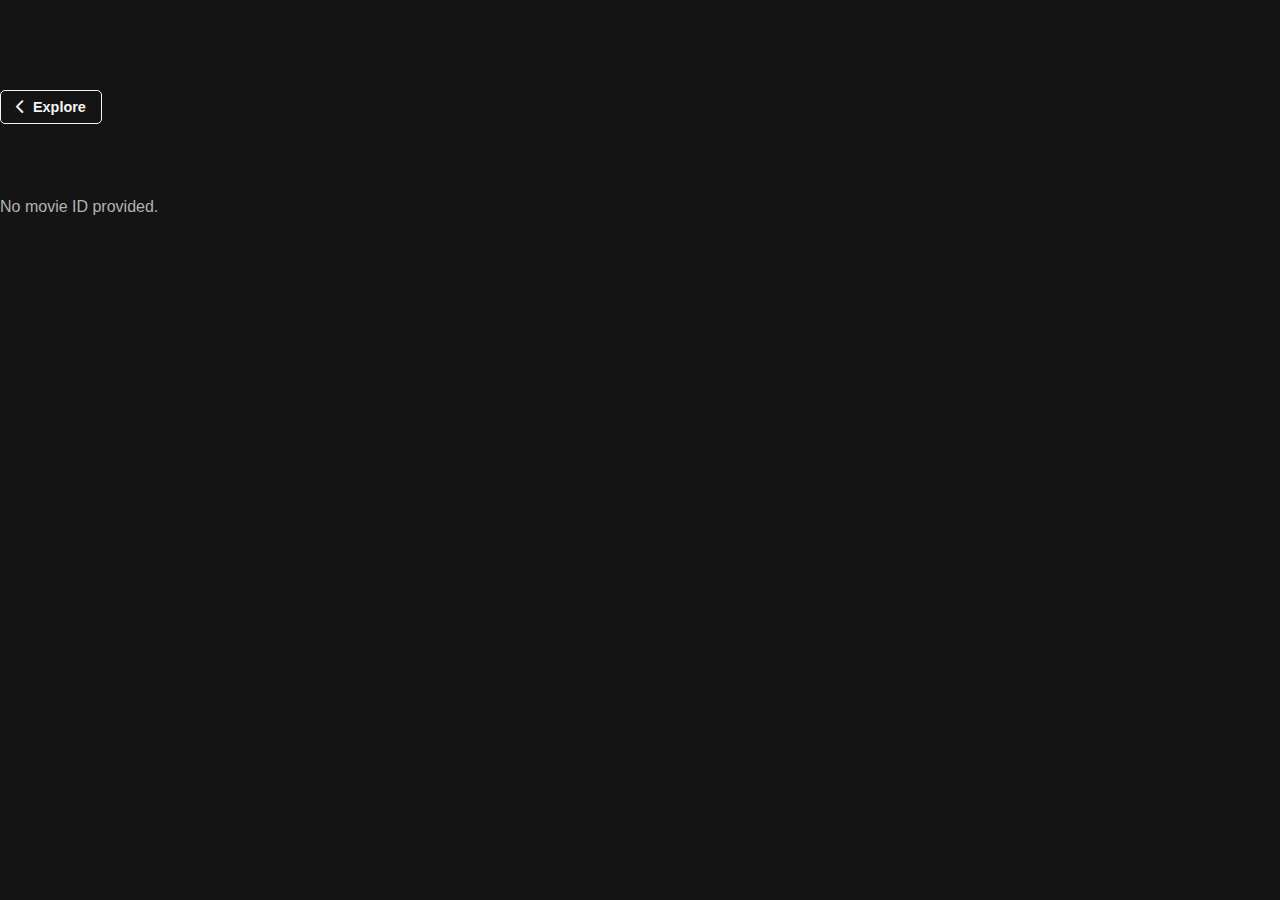
<file: movie-details.html>
<!DOCTYPE html>
<html lang="en">

<head>
    <meta charset="UTF-8">
    <meta name="viewport" content="width=device-width, initial-scale=1.0">
    <title>CineVerse - Movie Details</title>
    <link rel="stylesheet" href="movie-details.css">
    <link rel="stylesheet" href="https://cdnjs.cloudflare.com/ajax/libs/font-awesome/6.0.0-beta3/css/all.min.css">
</head>

<body>
    <main class="details-page-main"><button id="back-to-explore-btn" class="btn btn-secondary back-btn"><i
                class="fas fa-chevron-left"></i>Explore </button>
        <section id="movie-detail-section" class="movie-detail-section">
            <div class="backdrop-overlay"></div>
            <div class="container movie-detail-content">
                <div class="poster-column"><img id="detail-poster" src="" alt="Movie Poster" class="detail-poster">
                </div>
                <div class="info-column">
                    <h1 id="detail-title" class="detail-title"></h1>
                    <p id="detail-tagline" class="detail-tagline"></p>
                    <div class="meta-info"><span id="detail-release-date" class="meta-item"><i
                                class="fas fa-calendar-alt"></i></span><span id="detail-genres" class="meta-item"><i
                                class="fas fa-tags"></i></span><span id="detail-runtime" class="meta-item"><i
                                class="fas fa-clock"></i></span><span id="detail-language" class="meta-item"><i
                                class="fas fa-language"></i></span><span id="detail-rating" class="meta-item"><i
                                class="fas fa-star"></i></span></div>
                    <p id="detail-overview" class="detail-overview"></p>
                    <div class="cast-info">
                        <h3>Top Cast</h3>
                        <div id="detail-cast-list" class="cast-list"></div>
                    </div>
                    <div class="detail-actions"><button id="detail-trailer-btn" class="btn btn-primary trailer-trigger"
                            data-movie-id=""><i class="fas fa-play"></i>Watch Trailer </button><button
                            id="detail-download-btn" class="btn btn-secondary"><i
                                class="fas fa-download"></i>Download</button><button class="btn btn-secondary"><i
                                class="fas fa-plus"></i>Add to List</button></div>
                </div>
            </div>
        </section>
        <div id="video-modal" class="modal">
            <div class="modal-content"><span class="close-btn">&times;
                </span>
                <div id="video-player"></div>
            </div>
        </div>
    </main>
    <script src="index.html"></script>
    <script src="movie-details.js"></script>
</body>

</html>
</file>
<file: movie-details.css>
.details-page-main {
    padding-top: 70px;
    /* Adjust based on your fixed navbar height */
    background-color: var(--dark-bg);
    min-height: calc(100vh - 70px);
    color: var(--text-light);
}

.movie-detail-section {
    position: relative;
    padding: 50px 0;
    overflow: hidden;
}

.movie-detail-section::before {
    content: '';
    position: absolute;
    top: 0;
    left: 0;
    width: 100%;
    height: 100%;
    background-size: cover;
    background-position: center;
    filter: brightness(0.4) blur(10px);
    /* Blurry background effect */
    transform: scale(1.05);
    /* To hide blur edges */
    z-index: 1;
}

.backdrop-overlay {
    position: absolute;
    top: 0;
    left: 0;
    width: 100%;
    height: 100%;
    background: linear-gradient(to top, var(--dark-bg) 10%, transparent 80%);
    /* Gradient over blur */
    z-index: 2;
}

.movie-detail-content {
    position: relative;
    display: flex;
    gap: 40px;
    z-index: 3;
    align-items: flex-start;
}

.poster-column {
    flex-shrink: 0;
    /* Don't allow poster to shrink */
    width: 300px;
    box-shadow: 0 10px 30px rgba(0, 0, 0, 0.5);
    border-radius: 10px;
    overflow: hidden;
}

.detail-poster {
    width: 100%;
    height: auto;
    display: block;
    border-radius: 10px;
}

.info-column {
    flex-grow: 1;
}

.detail-title {
    font-size: 2.8rem;
    color: var(--primary-color);
    margin-bottom: 10px;
    line-height: 1.2;
}

.detail-tagline {
    font-style: italic;
    color: var(--text-muted);
    font-size: 1.1rem;
    margin-bottom: 25px;
}

.meta-info {
    display: flex;
    flex-wrap: wrap;
    gap: 15px 25px;
    margin-bottom: 30px;
    font-size: 0.95rem;
    color: var(--text-light);
}

.meta-item i {
    color: var(--secondary-color);
    margin-right: 8px;
}

.detail-overview {
    font-size: 1.1rem;
    line-height: 1.6;
    margin-bottom: 40px;
    max-width: 800px;
}

.cast-info {
    margin-bottom: 40px;
}

.cast-info h3 {
    font-size: 1.5rem;
    color: var(--secondary-color);
    margin-bottom: 20px;
}

.cast-list {
    display: flex;
    flex-wrap: wrap;
    gap: 20px;
}

.cast-member {
    text-align: center;
    width: 100px;
    /* Fixed width for cast photos */
}

.cast-member img {
    width: 80px;
    height: 80px;
    object-fit: cover;
    border-radius: 50%;
    border: 2px solid var(--primary-color);
    margin-bottom: 8px;
    box-shadow: 0 4px 10px rgba(0, 0, 0, 0.3);
}

.cast-member p {
    font-size: 0.85rem;
    color: var(--text-light);
    line-height: 1.3;
}

.cast-member .character {
    font-size: 0.75rem;
    color: var(--text-muted);
}

.detail-actions {
    display: flex;
    flex-wrap: wrap;
    gap: 15px;
}

.detail-actions .btn-primary,
.detail-actions .btn-secondary {
    padding: 12px 25px;
    font-size: 1rem;
}

/* Responsive adjustments */
@media (max-width: 992px) {
    .movie-detail-content {
        flex-direction: column;
        align-items: center;
        text-align: center;
    }

    .poster-column {
        width: 250px;
        margin-bottom: 30px;
    }

    .detail-title {
        font-size: 2.2rem;
    }

    .meta-info {
        justify-content: center;
    }
}

@media (max-width: 768px) {
    .details-page-main {
        padding-top: 60px;
        /* Adjust for smaller navbar if needed */
    }

    .movie-detail-content {
        gap: 20px;
    }

    .poster-column {
        width: 200px;
    }

    .detail-title {
        font-size: 1.8rem;
    }

    .detail-overview {
        font-size: 1rem;
    }

    .cast-member {
        width: 80px;
    }

    .cast-member img {
        width: 60px;
        height: 60px;
    }

    .detail-actions {
        justify-content: center;
    }
}
/* Basic Resets & Global Styles */
@import url('https://fonts.googleapis.com/css2?family=Poppins:wght@300;400;600;700&display=swap');

:root {
    --primary-color: #e50914;
    /* Netflix Red */
    --primary-color-dark: #cc0812;
    /* Darker Red for hover states (NEW) */
    --secondary-color: #f5f5f5;
    /* Light Gray */
    --dark-bg: #141414;
    /* Dark Background */
    --light-bg: #1f1f1f;
    /* Slightly lighter dark for cards */
    --text-color: #e0e0e0;
    /* Light text */
    --text-light: #b3b3b3;
    /* Lighter text for descriptions */
    --text-dark: #0f0f0f;
    /* Very dark text for contrast on light backgrounds (NEW) */
    --accent-color: #007bff;
    /* Blue for highlights (e.g., hover) */
    --border-color: #333;
    --star-color: #ffc107;
    /* Yellow for stars */
}

* {
    margin: 0;
    padding: 0;
    box-sizing: border-box;
}

body {
    font-family: 'Poppins', sans-serif;
    background-color: var(--dark-bg);
    color: var(--text-color);
    line-height: 1.6;
    scroll-behavior: smooth;
}

.container {
    max-width: 1200px;
    margin: 0 auto;
    padding: 0 20px;
}

a {
    color: var(--text-color);
    text-decoration: none;
    transition: color 0.3s ease;
}

a:hover {
    color: var(--primary-color);
}

ul {
    list-style: none;
}

/* --- Utility Classes --- */
.btn {
    display: inline-block;
    padding: 12px 25px;
    border-radius: 5px;
    font-weight: 600;
    cursor: pointer;
    transition: all 0.3s ease;
    border: none;
}

.btn-primary {
    background-color: var(--primary-color);
    color: white;
}

.btn-primary:hover {
    background-color: var(--primary-color-dark);
    transform: translateY(-2px);
}

.btn-secondary {
    background-color: rgba(255, 255, 255, 0.2);
    color: white;
    border: 1px solid rgba(255, 255, 255, 0.4);
}

.btn-secondary:hover {
    background-color: rgba(255, 255, 255, 0.3);
    transform: translateY(-2px);
}

.btn-outline {
    background: transparent;
    color: var(--primary-color);
    border: 2px solid var(--primary-color);
    padding: 10px 20px;
    font-size: 0.9rem;
}

.btn-outline:hover {
    background-color: var(--primary-color);
    color: white;
}

.icon-btn {
    background: none;
    border: none;
    color: var(--text-color);
    font-size: 1.5rem;
    cursor: pointer;
    transition: color 0.3s ease;
}

.icon-btn:hover {
    color: var(--primary-color);
}


/* --- Navbar --- */
.navbar {
    background-color: rgba(20, 20, 20, 0.95);
    padding: 15px 0;
    position: fixed;
    width: 100%;
    top: 0;
    left: 0;
    z-index: 1000;
    box-shadow: 0 2px 10px rgba(0, 0, 0, 0.5);
}

.navbar .container {
    display: flex;
    justify-content: space-between;
    align-items: center;
}

.logo {
    font-size: 1.8rem;
    font-weight: 700;
    color: var(--primary-color);
    letter-spacing: -0.5px;
}

.navbar nav ul {
    display: flex;
    /* Removed margin-left: -150px as it was likely incorrect for desktop layout */
}

.navbar nav ul li {
    margin-left: 30px;
}

.navbar nav ul li .nav-link {
    font-weight: 400;
    padding: 5px 0;
    position: relative;
}

.navbar nav ul li .nav-link.active,
.navbar nav ul li .nav-link:hover {
    color: var(--secondary-color);
}

.navbar nav ul li .nav-link.active::after,
.navbar nav ul li .nav-link:hover::after {
    content: '';
    position: absolute;
    bottom: -5px;
    left: 0;
    width: 100%;
    height: 2px;
    background-color: var(--primary-color);
}

/* --- Hero Section --- */
.hero-section {
    position: relative;
    width: 100%;
    height: 600px;
    background-size: cover;
    background-position: center;
    display: flex;
    align-items: center;
    justify-content: flex-start;
    color: white;
    padding-left: 5%;
    box-shadow: 0 5px 15px rgba(0, 0, 0, 0.5);
}

.hero-section .backdrop-overlay {
    position: absolute;
    top: 0;
    left: 0;
    width: 100%;
    height: 100%;
    background: linear-gradient(to right, rgba(0, 0, 0, 0.8) 0%, rgba(0, 0, 0, 0.4) 50%, transparent 100%);
    z-index: 1;
}

.hero-overlay {
    position: absolute;
    top: 0;
    left: 0;
    width: 100%;
    height: 100%;
    background: linear-gradient(to right, rgba(20, 20, 20, 0.8) 0%, rgba(20, 20, 20, 0.6) 50%, rgba(20, 20, 20, 0) 100%);
}

.hero-content {
    position: relative;
    z-index: 2;
    max-width: 600px;
    text-shadow: 0 2px 5px rgba(0, 0, 0, 0.7);
}

.hero-title {
    font-size: 3.5rem;
    font-weight: 700;
    margin-bottom: 15px;
    line-height: 1.2;
}

.hero-description {
    font-size: 1.2rem;
    color: var(--text-light);
    margin-bottom: 30px;
    max-width: 500px;
}

.hero-actions {
    display: flex;
    gap: 15px;
}

.hero-actions .btn {
    margin-right: 15px;
    font-size: 1.05rem;
}

.hero-actions .btn i {
    margin-right: 8px;
}


/* --- Search Bar Section --- */
.search-bar-section {
    background-color: var(--dark-bg);
    padding: 40px 0;
    text-align: center;
    position: relative;
    z-index: 50;
    margin-top: -50px;
}

#search-form {
    display: flex;
    max-width: 700px;
    margin: 0 auto;
    border-radius: 50px;
    overflow: hidden;
    box-shadow: 0 5px 20px rgba(0, 0, 0, 0.4);
    background-color: var(--light-bg);
    border: 1px solid var(--border-color);
}

#search-input {
    flex-grow: 1;
    padding: 15px 25px;
    border: none;
    background: transparent;
    font-size: 1.1rem;
    color: var(--text-color);
    outline: none;
}

#search-input::placeholder {
    color: var(--text-light);
}

#search-button {
    background-color: var(--primary-color);
    color: white;
    border: none;
    padding: 15px 25px;
    cursor: pointer;
    font-size: 1.1rem;
    transition: background-color 0.3s ease;
}

#search-button:hover {
    background-color: var(--primary-color-dark);
}

/* --- Movie Listings Section --- */
.movie-listings {
    padding: 60px 0;
    background-color: var(--dark-bg);
}

.movie-listings h2 {
    font-size: 2.2rem;
    margin-bottom: 30px;
    text-align: center;
    color: var(--secondary-color);
}

.movie-grid {
    display: grid;
    /* Excellent responsive grid structure */
    grid-template-columns: repeat(auto-fit, minmax(200px, 1fr));
    gap: 30px;
    justify-content: center;
}

.movie-card {
    background-color: var(--light-bg);
    border-radius: 10px;
    overflow: hidden;
    box-shadow: 0 5px 15px rgba(0, 0, 0, 0.3);
    transition: transform 0.3s ease, box-shadow 0.3s ease;
    position: relative;
    cursor: pointer;
    text-align: center;
}

.movie-card:hover {
    transform: translateY(-10px);
    box-shadow: 0 10px 25px rgba(0, 0, 0, 0.5);
}

.poster-container {
    position: relative;
    width: 100%;
    /* 3:2 aspect ratio for poster for consistency and optimal view */
    padding-bottom: 150%;
    overflow: hidden;
    background-color: #333;
}

.movie-poster {
    position: absolute;
    width: 100%;
    height: 100%;
    object-fit: cover;
    display: block;
    transition: transform 0.3s ease;
}

.movie-card:hover .movie-poster {
    transform: scale(1.05);
}

.movie-card .overlay {
    position: absolute;
    top: 0;
    left: 0;
    width: 100%;
    height: 100%;
    background-color: rgba(0, 0, 0, 0.7);
    display: flex;
    flex-direction: column;
    justify-content: center;
    align-items: center;
    opacity: 0;
    transition: opacity 0.3s ease;
}

.movie-card:hover .overlay {
    opacity: 1;
}

.overlay-btn {
    /* Made these circular touch targets more robust for touch devices */
    background-color: var(--primary-color);
    color: white;
    border: none;
    border-radius: 50%;
    width: 50px;
    height: 50px;
    font-size: 1.5rem;
    display: flex;
    justify-content: center;
    align-items: center;
    margin: 10px;
    cursor: pointer;
    transition: background-color 0.3s ease, transform 0.3s ease;
}

.overlay-btn:hover {
    background-color: var(--primary-color-dark);
    transform: scale(1.1);
}

.overlay-btn.add-btn {
    background-color: rgba(255, 255, 255, 0.2);
    font-size: 1.2rem;
    width: 44px;
    /* Slightly smaller add button */
    height: 44px;
}

.overlay-btn.add-btn:hover {
    background-color: rgba(255, 255, 255, 0.3);
}

.movie-title {
    font-size: 1.2rem;
    font-weight: 600;
    padding: 15px 10px 5px;
    text-align: center;
    color: var(--secondary-color);
    white-space: nowrap;
    overflow: hidden;
    text-overflow: ellipsis;
}

.movie-rating {
    font-size: 0.95rem;
    color: var(--text-light);
    text-align: center;
    padding-bottom: 15px;
}

.movie-rating i {
    color: var(--star-color);
    margin-right: 5px;
}

.movie-listings>.container>.btn-outline {
    display: block;
    margin: 40px auto 0;
    width: fit-content;
    font-size: 1.1rem;
}

.movie-year {
    font-size: 0.85rem;
    color: var(--text-light);
    margin-top: -5px;
    margin-bottom: 5px;
    font-weight: 300;
}

.genre-container {
    text-align: center;
    padding: 5px 10px 10px;
    min-height: 40px;
}

.genre-tag {
    display: inline-block;
    background-color: var(--primary-color);
    color: white;
    font-size: 0.75rem;
    font-weight: 500;
    padding: 3px 8px;
    border-radius: 4px;
    margin: 2px;
    letter-spacing: 0.5px;
    text-transform: uppercase;
}

.placeholder-section {
    padding: 60px 0;
    background-color: var(--light-bg);
    text-align: center;
    border-top: 1px solid var(--border-color);
}

.placeholder-section h2 {
    font-size: 2rem;
    margin-bottom: 20px;
    color: var(--primary-color);
}

.placeholder-section p {
    color: var(--text-light);
    max-width: 700px;
    margin: 0 auto;
}

/* --- Footer --- */
footer {
    background-color: var(--light-bg);
    color: var(--text-light);
    padding: 40px 0;
    text-align: center;
    border-top: 1px solid var(--border-color);
}

footer .container {
    display: flex;
    flex-direction: column;
    align-items: center;
}

footer p {
    margin-bottom: 20px;
    font-size: 0.9rem;
}

.social-links a {
    color: var(--text-light);
    font-size: 1.5rem;
    margin: 0 10px;
}

.social-links a:hover {
    color: var(--primary-color);
}

/* --- Responsive Design --- */
@media (max-width: 992px) {
    .movie-grid {
        gap: 20px;
    }
}

@media (max-width: 768px) {

    /* Navbar Adjustments */
    .navbar .container {
        flex-wrap: nowrap;
        justify-content: space-between;
    }

    .navbar .logo {
        margin-bottom: 0;
        margin-left: 0;
    }

    .navbar nav ul {
        /* This desktop rule is hidden by the mobile menu styles below */
        margin-left: 0;
    }

    /* Hero Section Adjustments */
    .hero-section {
        height: 60vh;
        /* Reduced height for mobile viewport */
        padding-left: 3%;
        padding-top: 20px;
    }

    .hero-title {
        font-size: 2.5rem;
    }

    .hero-description {
        font-size: 1rem;
        margin-bottom: 20px;
    }

    .hero-actions .btn {
        padding: 10px 20px;
        font-size: 0.9rem;
        margin-right: 10px;
    }

    /* Search Bar Adjustments */
    #search-form {
        border-radius: 10px;
        /* Less rounded on small screens */
    }

    #search-input {
        padding: 12px 15px;
        font-size: 1rem;
    }

    #search-button {
        padding: 12px 18px;
        font-size: 1rem;
    }

    /* Movie Grid Adjustments */
    .movie-grid {
        grid-template-columns: repeat(auto-fit, minmax(180px, 1fr));
        gap: 20px;
        text-align: center;
    }

    .movie-card:hover {
        transform: none;
        /* Disable hover transform on touch devices */
        box-shadow: 0 5px 15px rgba(0, 0, 0, 0.3);
    }

    .movie-card .overlay {
        opacity: 1;
        /* Keep overlay visible on touch for easy action */
        background-color: rgba(0, 0, 0, 0.5);
    }

    .overlay-btn {
        width: 44px;
        /* Increased touch target for accessibility */
        height: 44px;
        font-size: 1.2rem;
    }

    .overlay-btn.add-btn {
        width: 38px;
        height: 38px;
    }

    .movie-title {
        font-size: 1rem;
        padding: 10px 5px 5px;
    }

    .movie-rating {
        font-size: 0.85rem;
        padding-bottom: 10px;
    }


    /* Details Page Adjustments */
    .movie-detail-content {
        flex-direction: column;
        align-items: center;
        text-align: center;
        gap: 20px;
    }

    .poster-column {
        width: 250px;
        margin-bottom: 20px;
    }

    .detail-title {
        font-size: 2.2rem;
    }

    .meta-info {
        justify-content: center;
        gap: 10px 15px;
    }

    .detail-overview {
        font-size: 1rem;
        padding: 0 10px;
    }

    .cast-member {
        width: 80px;
    }

    .cast-member img {
        width: 60px;
        height: 60px;
    }

    .detail-actions {
        justify-content: center;
    }

    .pagination-container {
        padding: 20px 10px;
        gap: 10px;
    }
}

@media (max-width: 480px) {
    .hero-title {
        font-size: 2rem;
    }

    .hero-description {
        font-size: 0.9rem;
    }

    .hero-actions {
        display: flex;
        flex-direction: column;
        gap: 10px;
    }

    .hero-actions .btn {
        margin-right: 0;
        width: 100%;
        text-align: center;
    }

    .movie-grid {
        /* Min width for very small screens to fit 2 columns */
        grid-template-columns: repeat(auto-fit, minmax(140px, 1fr));
        gap: 15px;
    }

    .detail-title {
        font-size: 1.8rem;
    }

    .poster-column {
        width: 180px;
    }
}

/* -------------------------------------- */
/* --- HAMBURGER MENU STYLES --- */
/* -------------------------------------- */
.hamburger-menu {
    display: none;
    background: none;
    border: none;
    color: var(--secondary-color);
    font-size: 1.8rem;
    cursor: pointer;
    z-index: 1010;
    padding: 5px;
}


@media (max-width: 768px) {

    .hamburger-menu {
        display: block;
    }

    .main-nav {
        position: absolute;
        top: 60px;
        /* Adjusted to sit under the fixed navbar */
        left: 0;
        width: 100%;
        height: 0;
        overflow: hidden;
        background-color: var(--dark-bg);
        transition: height 0.3s ease, padding 0.3s ease;
        z-index: 999;
        box-shadow: 0 10px 15px rgba(0, 0, 0, 0.5);
    }

    .main-nav ul {
        flex-direction: column;
        padding: 0;
    }

    .navbar nav ul {
        margin-bottom: 0;
    }

    .main-nav ul li {
        margin: 0;
        text-align: center;
        border-bottom: 1px solid var(--border-color);
    }

    .main-nav ul li:last-child {
        border-bottom: none;
    }

    .main-nav ul li .nav-link {
        display: block;
        padding: 15px 0;
        font-size: 1.1rem;
        transition: background-color 0.2s;
    }

    /* Remove the active/hover underline on mobile menu links */
    .navbar nav ul li .nav-link.active::after,
    .navbar nav ul li .nav-link:hover::after {
        content: none;
    }

    .main-nav ul li .nav-link:hover {
        background-color: var(--light-bg);
    }

    /* This height must be manually adjusted based on the number of links */
    .main-nav.active {
        height: 270px;
        padding-bottom: 20px;
    }

    .user-actions {
        /* Ensure user actions (search/profile icons) are visible on mobile */
        display: none;
        gap: 10px;
    }

}

/* Modal Backdrop */
.modal {
    display: none;
    position: fixed;
    z-index: 10000;
    left: 0;
    top: 0;
    width: 100%;
    height: 100%;
    overflow: auto;
    background-color: rgba(0, 0, 0, 0.9);
}

.modal-content {
    background-color: var(--dark-bg);
    /* Adjusted margin for better vertical centering on smaller screens */
    margin: 10vh auto;
    padding: 20px;
    width: 95%;
    max-width: 900px;
    position: relative;
    border-radius: 8px;
    box-shadow: 0 5px 15px rgba(0, 0, 0, 0.8);
}

/* Close Button (X) */
.close-btn {
    color: #fff;
    font-size: 30px;
    font-weight: bold;
    position: absolute;
    top: 5px;
    right: 15px;
    cursor: pointer;
    opacity: 0.7;
    transition: opacity 0.2s;
}

.close-btn:hover,
.close-btn:focus {
    opacity: 1;
}

/* Video Player Container (maintains 16:9 aspect ratio) */
#video-player {
    position: relative;
    padding-bottom: 56.25%;
    height: 0;
    overflow: hidden;
    margin-top: 30px;
}

#video-player iframe {
    position: absolute;
    top: 0;
    left: 0;
    width: 100%;
    height: 100%;
    border: 0;
}


.pagination-container {
    display: flex;
    justify-content: center;
    align-items: center;
    padding: 30px 20px;
    gap: 15px;
}

.page-btn,
.page-number-btn {
    background-color: var(--primary-color);
    color: white;
    border: none;
    padding: 5px 12px;
    border-radius: 6px;
    cursor: pointer;
    font-size: 1rem;
    transition: background-color 0.2s, opacity 0.2s;
    min-width: 44px;
    /* Ensure sufficient touch target */
}

.page-btn:hover:not(:disabled),
.page-number-btn:hover:not(.active) {
    background-color: var(--primary-color-dark);
    /* Using defined dark primary color */
}

.page-btn:disabled {
    background-color: var(--light-bg);
    color: var(--text-light);
    cursor: not-allowed;
    opacity: 0.6;
}

.page-numbers {
    display: flex;
    gap: 8px;
}

.page-number-btn {
    background-color: var(--light-bg);
    color: var(--text-color);
    min-width: 44px;
    padding: 10px 0;
}

.page-number-btn.active {
    background-color: var(--secondary-color);
    color: var(--text-dark);
    pointer-events: none;
}


.details-page-main {
    padding-top: 70px;
    background-color: var(--dark-bg);
    min-height: 100vh;
    color: var(--text-light);
}

.movie-detail-section {
    position: relative;
    padding: 50px 0;
    overflow: hidden;
}

.movie-detail-section::before {
    content: '';
    position: absolute;
    top: 0;
    left: 0;
    width: 100%;
    height: 100%;
    background-size: cover;
    background-position: center;
    filter: brightness(0.25) blur(20px);
    transform: scale(1.05);
    z-index: 1;
}

.backdrop-overlay {
    position: absolute;
    top: 0;
    left: 0;
    width: 100%;
    height: 100%;
    background: linear-gradient(to top, var(--dark-bg) 15%, rgba(0, 0, 0, 0.6) 80%, transparent 100%);
    /* Gradient over blur */
    z-index: 2;
}

.movie-detail-content {
    position: relative;
    display: flex;
    gap: 40px;
    z-index: 3;
    align-items: flex-start;
}

.poster-column {
    flex-shrink: 0;
    width: 300px;
    box-shadow: 0 10px 30px rgba(0, 0, 0, 0.5);
    border-radius: 10px;
    overflow: hidden;
}

.detail-poster {
    width: 100%;
    height: auto;
    display: block;
    border-radius: 10px;
}

.info-column {
    flex-grow: 1;
}

.detail-title {
    font-size: 2.8rem;
    color: var(--primary-color);
    margin-bottom: 10px;
    line-height: 1.2;
}

.detail-tagline {
    font-style: italic;
    color: var(--text-light);
    font-size: 1.1rem;
    margin-bottom: 25px;
}

.meta-info {
    display: flex;
    flex-wrap: wrap;
    gap: 15px 25px;
    margin-bottom: 30px;
    font-size: 0.95rem;
    color: var(--text-light);
}

.meta-item i {
    color: var(--secondary-color);
    margin-right: 8px;
}

.detail-overview {
    font-size: 1.1rem;
    line-height: 1.6;
    margin-bottom: 40px;
    max-width: 800px;
}

.cast-info {
    margin-bottom: 40px;
}

.cast-info h3 {
    font-size: 1.5rem;
    color: var(--secondary-color);
    margin-bottom: 20px;
}

.cast-list {
    display: flex;
    flex-wrap: wrap;
    gap: 20px;
}

.cast-member {
    text-align: center;
    width: 100px;
    /* Fixed width for cast photos */
}

.cast-member img {
    width: 80px;
    height: 80px;
    object-fit: cover;
    border-radius: 50%;
    border: 2px solid var(--primary-color);
    margin-bottom: 8px;
    box-shadow: 0 4px 10px rgba(0, 0, 0, 0.3);
}

.cast-member p {
    font-size: 0.85rem;
    color: var(--text-light);
    line-height: 1.3;
}

.cast-member .character {
    font-size: 0.75rem;
    color: var(--text-light);
}

.detail-actions {
    display: flex;
    flex-wrap: wrap;
    gap: 15px;
}

.detail-actions .btn-primary,
.detail-actions .btn-secondary {
    padding: 12px 25px;
    font-size: 1rem;
}

.back-btn {
    margin-top: 20px;
    margin-bottom: 20px;
    background-color: transparent;
    border: 1px solid var(--secondary-color);
    color: var(--secondary-color);
    transition: background-color 0.2s, color 0.2s;
    padding: 8px 15px;
    font-size: 0.9rem;
}

.back-btn:hover {
    background-color: var(--secondary-color);
    color: var(--dark-bg);
}

.back-btn i {
    margin-right: 8px;
}

.add-btn.added {
    background-color: var(--primary-color);
    color: white;
    border-color: var(--primary-color);
    font-size: 8px;
}

.add-btn.added:hover {
    background-color: var(--primary-color-dark);
}


/* ----------------------------------------------------------------- */
/* *** TARGETED WATCHLIST STYLES *** */
/* ----------------------------------------------------------------- */
#explore-movies,
.explore-section {
    margin-top: 90px;
}

#watchlist-grid {
    grid-template-columns: repeat(auto-fit, minmax(200px, 1fr));
    gap: 20px;
    display: grid;
    justify-content: center;
    padding: 20px 0;
    text-align: center;
}

#watchlist-grid .movie-card {
    max-width: 100%;
}

#watchlist-grid .poster-container {
    padding-bottom: 150%;
}

#watchlist-grid .movie-title {
    font-size: 1rem;
}

#watchlist-grid .movie-year,
#watchlist-grid .movie-rating {
    font-size: 0.85rem;
}

.category-filter {
    display: flex;
    justify-content: center;
    gap: 15px;
    margin-bottom: 30px;
    padding-bottom: 5px;
    border-bottom: 2px solid var(--border-color);
    flex-wrap: wrap;
}

.filter-btn {
    background-color: transparent;
    color: var(--text-light);
    border: none;
    padding: 10px 20px;
    font-size: 1rem;
    cursor: pointer;
    border-bottom: 3px solid transparent;
    transition: all 0.2s ease;
    flex-shrink: 0;
}

.filter-btn:hover {
    color: var(--primary-color);
}

.filter-btn.active {
    color: var(--primary-color);
    border-bottom: 3px solid var(--primary-color);
    font-weight: bold;
}
</file>
